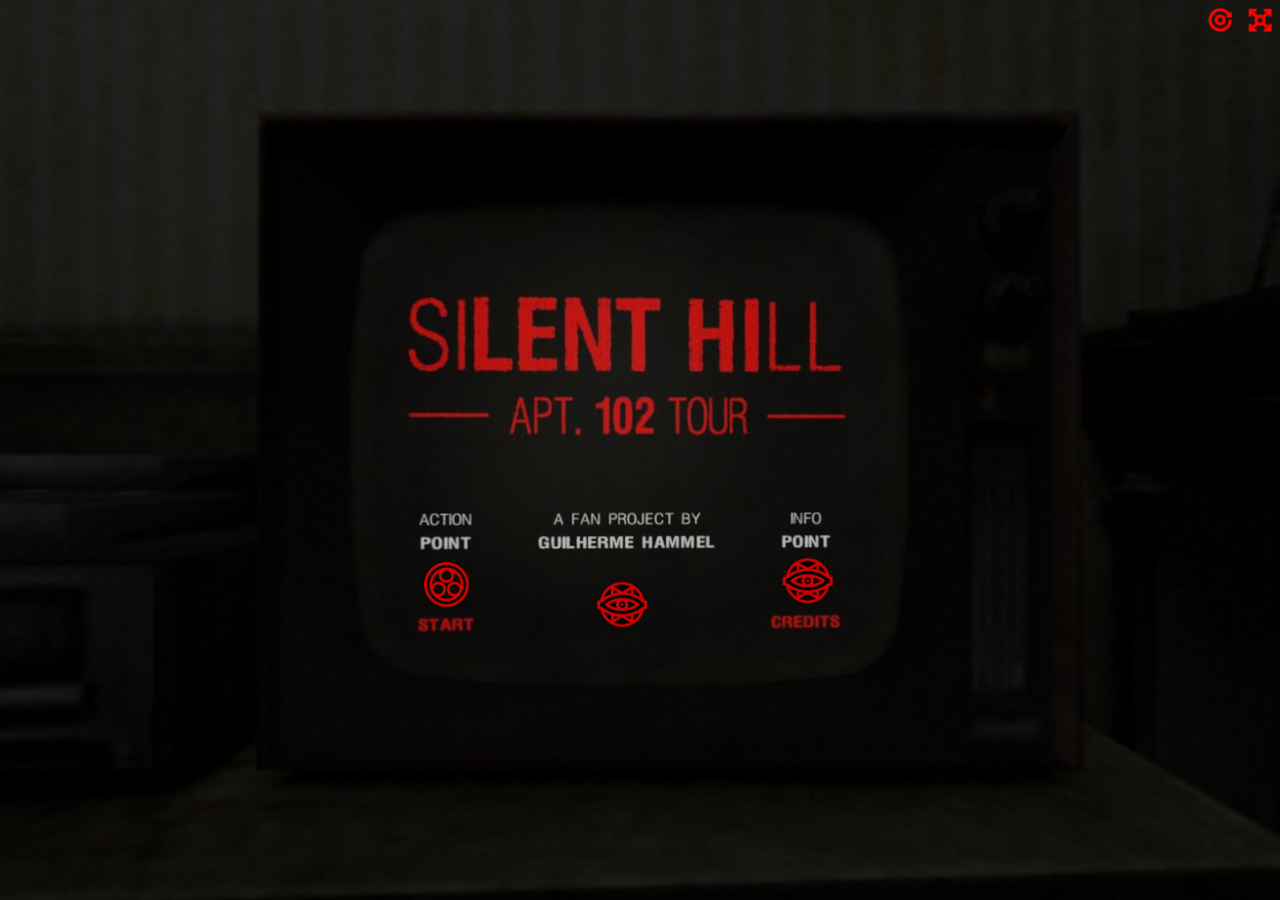
<file: index.html>
<!DOCTYPE html>
<html>
<head>
<title>Silent Hill Tour</title>
<meta charset="utf-8">
<meta name="viewport" content="target-densitydpi=device-dpi, width=device-width, initial-scale=1.0, maximum-scale=1.0, minimum-scale=1.0, user-scalable=no, minimal-ui" />
<style> @-ms-viewport { width: device-width; } </style>
<link rel="stylesheet" href="vendor/reset.min.css">
<link rel="stylesheet" href="style.css">
</head>
<body class="multiple-scenes view-control-buttons">

<div id="pano"></div>

<div id="sceneList">
  <ul class="scenes">
    
      <a href="javascript:void(0)" class="scene" data-id="0-title_full">
        <li class="text">title_full</li>
      </a>
    
      <a href="javascript:void(0)" class="scene" data-id="1-hall_off-sala">
        <li class="text">hall_off (sala)</li>
      </a>
    
      <a href="javascript:void(0)" class="scene" data-id="2-hall_on-sala">
        <li class="text">hall_on (sala)</li>
      </a>
    
      <a href="javascript:void(0)" class="scene" data-id="3-hall_off-parede">
        <li class="text">hall_off (parede)</li>
      </a>
    
      <a href="javascript:void(0)" class="scene" data-id="4-hall_on-parede">
        <li class="text">hall_on (parede)</li>
      </a>
    
      <a href="javascript:void(0)" class="scene" data-id="5-hall_off-exit-harry">
        <li class="text">hall_off (exit-harry)</li>
      </a>
    
      <a href="javascript:void(0)" class="scene" data-id="6-hall_on-exit-harry">
        <li class="text">hall_on (exit-harry)</li>
      </a>
    
      <a href="javascript:void(0)" class="scene" data-id="7-hall_on2">
        <li class="text">hall_on2</li>
      </a>
    
      <a href="javascript:void(0)" class="scene" data-id="8-sala_off-heather">
        <li class="text">sala_off (heather)</li>
      </a>
    
      <a href="javascript:void(0)" class="scene" data-id="9-sala_on-heather">
        <li class="text">sala_on (heather)</li>
      </a>
    
      <a href="javascript:void(0)" class="scene" data-id="10-sala_off-hall">
        <li class="text">sala_off (hall)</li>
      </a>
    
      <a href="javascript:void(0)" class="scene" data-id="11-sala_on-hall">
        <li class="text">sala_on (hall)</li>
      </a>
    
      <a href="javascript:void(0)" class="scene" data-id="12-sala_off-parede">
        <li class="text">sala_off (parede)</li>
      </a>
    
      <a href="javascript:void(0)" class="scene" data-id="13-sala_on-parede">
        <li class="text">sala_on (parede)</li>
      </a>
    
      <a href="javascript:void(0)" class="scene" data-id="14-heather_room_door_off-taser">
        <li class="text">Heather_room_door_off (taser)</li>
      </a>
    
      <a href="javascript:void(0)" class="scene" data-id="15-heather_room_door_on-taser">
        <li class="text">Heather_room_door_on (taser)</li>
      </a>
    
      <a href="javascript:void(0)" class="scene" data-id="16-heather_room_bed_off">
        <li class="text">Heather_room_bed_off</li>
      </a>
    
      <a href="javascript:void(0)" class="scene" data-id="17-heather_room_bed_on">
        <li class="text">Heather_room_bed_on</li>
      </a>
    
      <a href="javascript:void(0)" class="scene" data-id="18-heather_bathroom_off">
        <li class="text">Heather_bathroom_off</li>
      </a>
    
      <a href="javascript:void(0)" class="scene" data-id="19-heather_bathroom_on">
        <li class="text">Heather_bathroom_on</li>
      </a>
    
      <a href="javascript:void(0)" class="scene" data-id="20-heather_room_door_off-cama">
        <li class="text">Heather_room_door_off (cama)</li>
      </a>
    
      <a href="javascript:void(0)" class="scene" data-id="21-heather_room_door_on">
        <li class="text">Heather_room_door_on</li>
      </a>
    
      <a href="javascript:void(0)" class="scene" data-id="22-cozinha_off">
        <li class="text">cozinha_off</li>
      </a>
    
      <a href="javascript:void(0)" class="scene" data-id="23-cozinha_on-1">
        <li class="text">cozinha_on (1)</li>
      </a>
    
      <a href="javascript:void(0)" class="scene" data-id="24-cozinha_off-1">
        <li class="text">cozinha_off (1)</li>
      </a>
    
      <a href="javascript:void(0)" class="scene" data-id="25-cozinha_on-2">
        <li class="text">cozinha_on (2)</li>
      </a>
    
      <a href="javascript:void(0)" class="scene" data-id="26-cozinha_off-2">
        <li class="text">cozinha_off (2)</li>
      </a>
    
      <a href="javascript:void(0)" class="scene" data-id="27-cozinha_on-3">
        <li class="text">cozinha_on (3)</li>
      </a>
    
      <a href="javascript:void(0)" class="scene" data-id="28-cozinha_off-3">
        <li class="text">cozinha_off (3)</li>
      </a>
    
      <a href="javascript:void(0)" class="scene" data-id="29-cozinha_on-4">
        <li class="text">cozinha_on (4)</li>
      </a>
    
      <a href="javascript:void(0)" class="scene" data-id="30-cozinha_off-4">
        <li class="text">cozinha_off (4)</li>
      </a>
    
      <a href="javascript:void(0)" class="scene" data-id="31-cozinha_on-geladeira">
        <li class="text">cozinha_on (geladeira)</li>
      </a>
    
      <a href="javascript:void(0)" class="scene" data-id="32-jantar_off">
        <li class="text">jantar_off</li>
      </a>
    
      <a href="javascript:void(0)" class="scene" data-id="33-jantar_on">
        <li class="text">jantar_on</li>
      </a>
    
      <a href="javascript:void(0)" class="scene" data-id="34-varanda_off">
        <li class="text">varanda_off</li>
      </a>
    
      <a href="javascript:void(0)" class="scene" data-id="35-varanda_on">
        <li class="text">varanda_on</li>
      </a>
    
      <a href="javascript:void(0)" class="scene" data-id="36-harry_room_off-cama">
        <li class="text">Harry_room_off (cama)</li>
      </a>
    
      <a href="javascript:void(0)" class="scene" data-id="37-harry_room_on-cama">
        <li class="text">Harry_room_on (cama)</li>
      </a>
    
      <a href="javascript:void(0)" class="scene" data-id="38-harry_bathroom_off">
        <li class="text">Harry_bathroom_off</li>
      </a>
    
      <a href="javascript:void(0)" class="scene" data-id="39-harry_bathroom_on">
        <li class="text">Harry_bathroom_on</li>
      </a>
    
      <a href="javascript:void(0)" class="scene" data-id="40-harry_room_off-tv">
        <li class="text">Harry_room_off (tv)</li>
      </a>
    
      <a href="javascript:void(0)" class="scene" data-id="41-harry_room_on-tv">
        <li class="text">Harry_room_on (tv)</li>
      </a>
    
      <a href="javascript:void(0)" class="scene" data-id="42-vazio_cozinha">
        <li class="text">vazio_cozinha</li>
      </a>
    
      <a href="javascript:void(0)" class="scene" data-id="43-vazio_hall_on">
        <li class="text">vazio_hall_on</li>
      </a>
    
      <a href="javascript:void(0)" class="scene" data-id="44-vazio_sala_on">
        <li class="text">vazio_sala_on</li>
      </a>
    
      <a href="javascript:void(0)" class="scene" data-id="45-vazio_varanda">
        <li class="text">vazio_varanda</li>
      </a>
    
      <a href="javascript:void(0)" class="scene" data-id="46-vazio_sala_off">
        <li class="text">vazio_sala_off</li>
      </a>
    
      <a href="javascript:void(0)" class="scene" data-id="47-vazio_hall_off">
        <li class="text">vazio_hall_off</li>
      </a>
    
      <a href="javascript:void(0)" class="scene" data-id="48-vazio_door">
        <li class="text">vazio_door</li>
      </a>
    
      <a href="javascript:void(0)" class="scene" data-id="49-end">
        <li class="text">end</li>
      </a>
    
  </ul>
</div>

<div id="titleBar">
  <h1 class="sceneName"></h1>
</div>

<a href="javascript:void(0)" id="autorotateToggle">
  <img class="icon off" src="img/play.png">
  <img class="icon on" src="img/pause.png">
</a>

<a href="javascript:void(0)" id="fullscreenToggle">
  <img class="icon off" src="img/fullscreen.png">
  <img class="icon on" src="img/windowed.png">
</a>

<a href="javascript:void(0)" id="sceneListToggle">
  <img class="icon off" src="img/expand.png">
  <img class="icon on" src="img/collapse.png">
</a>

<a href="javascript:void(0)" id="viewUp" class="viewControlButton viewControlButton-1">
  <img class="icon" src="img/up.png">
</a>
<a href="javascript:void(0)" id="viewDown" class="viewControlButton viewControlButton-2">
  <img class="icon" src="img/down.png">
</a>
<a href="javascript:void(0)" id="viewLeft" class="viewControlButton viewControlButton-3">
  <img class="icon" src="img/left.png">
</a>
<a href="javascript:void(0)" id="viewRight" class="viewControlButton viewControlButton-4">
  <img class="icon" src="img/right.png">
</a>
<a href="javascript:void(0)" id="viewIn" class="viewControlButton viewControlButton-5">
  <img class="icon" src="img/plus.png">
</a>
<a href="javascript:void(0)" id="viewOut" class="viewControlButton viewControlButton-6">
  <img class="icon" src="img/minus.png">
</a>

<script src="vendor/screenfull.min.js" ></script>
<script src="vendor/bowser.min.js" ></script>
<script src="vendor/marzipano.js" ></script>

<script src="data.js"></script>
<script src="index.js"></script>
<script>
function pintura1() {
    //window.open("https://raw.githubusercontent.com/hammel-c/Silent-Hill-3-Tour/main/img/pintura1-big-2.jpg");
    url = "https://raw.githubusercontent.com/hammel-c/Silent-Hill-3-Tour/main/img/pintura1-big-2.jpg";
    img = '<img src="'+url+'">';
    popup = window.open();
    popup.document.write(img);                        
    popup.print();
}
</script>
<script>
function pintura2() {
    window.open("https://raw.githubusercontent.com/hammel-c/Silent-Hill-3-Tour/main/img/pintura2-big-2.jpg");
}
</script>
<script>
function pintura3() {
    window.open("https://raw.githubusercontent.com/hammel-c/Silent-Hill-3-Tour/main/img/pintura3-big-2.jpg");
}
</script>
<script>
function pintura4() {
    window.open("https://raw.githubusercontent.com/hammel-c/Silent-Hill-3-Tour/main/img/pintura4-big-2.jpg");
}
</script>

</body>
</html>
</file>
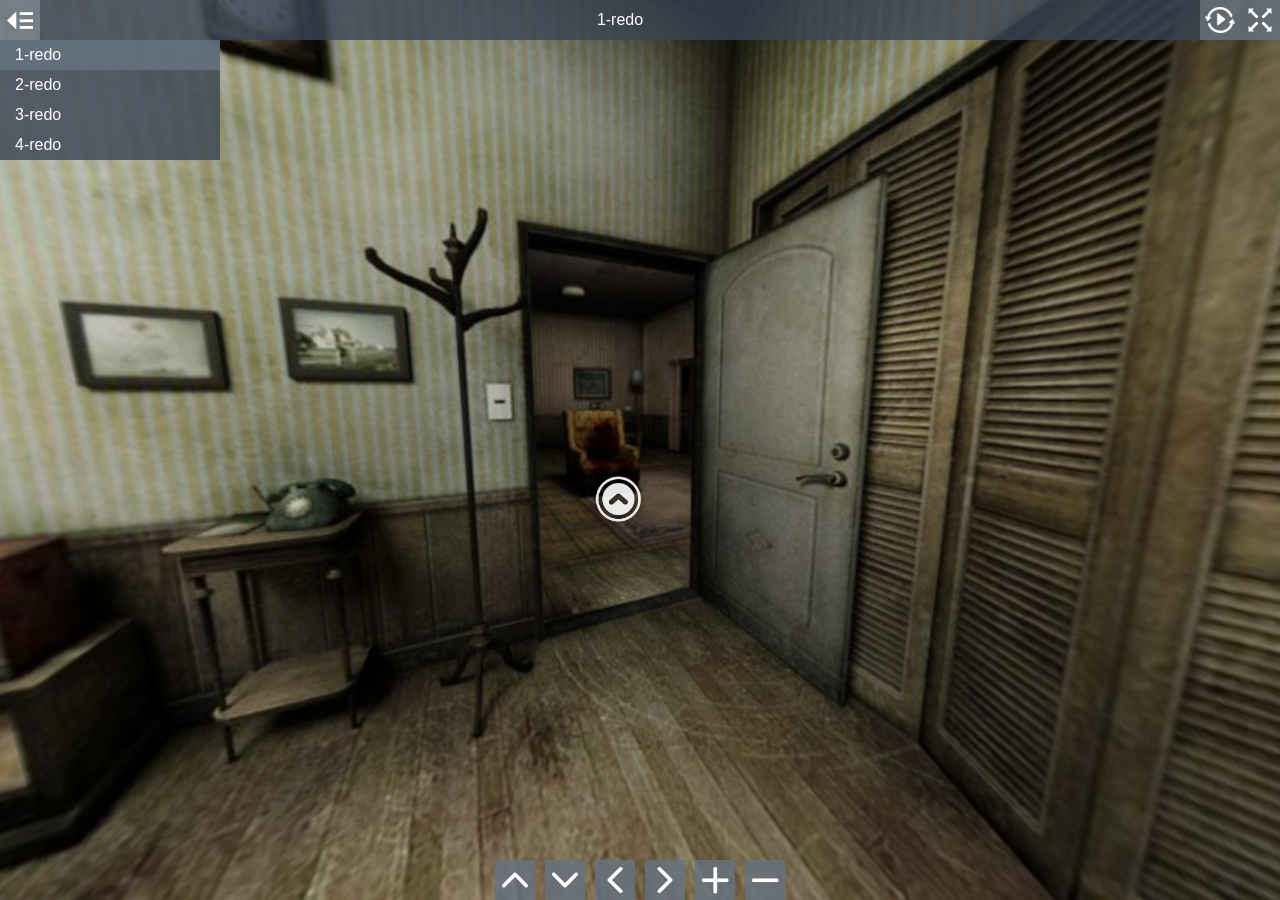
<file: app-files/index.html>
<!DOCTYPE html>
<html>
<head>
<title>Silent Hill 3</title>
<meta charset="utf-8">
<meta name="viewport" content="target-densitydpi=device-dpi, width=device-width, initial-scale=1.0, maximum-scale=1.0, minimum-scale=1.0, user-scalable=no, minimal-ui" />
<style> @-ms-viewport { width: device-width; } </style>
<link rel="stylesheet" href="vendor/reset.min.css">
<link rel="stylesheet" href="style.css">
</head>
<body class="multiple-scenes view-control-buttons">

<div id="pano"></div>

<div id="sceneList">
  <ul class="scenes">
    
      <a href="javascript:void(0)" class="scene" data-id="0-1-redo">
        <li class="text">1-redo</li>
      </a>
    
      <a href="javascript:void(0)" class="scene" data-id="1-2-redo">
        <li class="text">2-redo</li>
      </a>
    
      <a href="javascript:void(0)" class="scene" data-id="2-3-redo">
        <li class="text">3-redo</li>
      </a>
    
      <a href="javascript:void(0)" class="scene" data-id="3-4-redo">
        <li class="text">4-redo</li>
      </a>
    
  </ul>
</div>

<div id="titleBar">
  <h1 class="sceneName"></h1>
</div>

<a href="javascript:void(0)" id="autorotateToggle">
  <img class="icon off" src="img/play.png">
  <img class="icon on" src="img/pause.png">
</a>

<a href="javascript:void(0)" id="fullscreenToggle">
  <img class="icon off" src="img/fullscreen.png">
  <img class="icon on" src="img/windowed.png">
</a>

<a href="javascript:void(0)" id="sceneListToggle">
  <img class="icon off" src="img/expand.png">
  <img class="icon on" src="img/collapse.png">
</a>

<a href="javascript:void(0)" id="viewUp" class="viewControlButton viewControlButton-1">
  <img class="icon" src="img/up.png">
</a>
<a href="javascript:void(0)" id="viewDown" class="viewControlButton viewControlButton-2">
  <img class="icon" src="img/down.png">
</a>
<a href="javascript:void(0)" id="viewLeft" class="viewControlButton viewControlButton-3">
  <img class="icon" src="img/left.png">
</a>
<a href="javascript:void(0)" id="viewRight" class="viewControlButton viewControlButton-4">
  <img class="icon" src="img/right.png">
</a>
<a href="javascript:void(0)" id="viewIn" class="viewControlButton viewControlButton-5">
  <img class="icon" src="img/plus.png">
</a>
<a href="javascript:void(0)" id="viewOut" class="viewControlButton viewControlButton-6">
  <img class="icon" src="img/minus.png">
</a>

<script src="vendor/screenfull.min.js" ></script>
<script src="vendor/bowser.min.js" ></script>
<script src="vendor/marzipano.js" ></script>

<script src="data.js"></script>
<script src="index.js"></script>

</body>
</html>
</file>
<file: style.css>
/* hammel_c */

* {
  -webkit-box-sizing: border-box;
  -moz-box-sizing: border-box;
  box-sizing: border-box;
  -moz-user-select: none;
  -webkit-user-select: none;
  -ms-user-select: none;
  user-select: none;
  -ms-text-size-adjust: none;
  -moz-text-size-adjust: none;
  -webkit-text-size-adjust: none;
  text-size-adjust: none;
  -webkit-user-drag: none;
  -webkit-touch-callout: none;
  -ms-content-zooming: none;
  -webkit-tap-highlight-color: rgba(0,0,0,0);
}

/* custom scrollbar #f1f1f1 */

/* width */
::-webkit-scrollbar {
  width: 10px;
}

/* Track */
::-webkit-scrollbar-track {
  background: rgba(0,0,0,0.2);  
}
 
/* Handle */
::-webkit-scrollbar-thumb {
  background: rgba(0,0,0,0.5); 
}

/* Handle on hover*/
::-webkit-scrollbar-thumb:hover {
  background: rgb(0,0,0); 
}

html, body {
  width: 100%;
  height: 100%;
  padding: 0;
  margin: 0;
  overflow: hidden;
  font-family: "Helvetica Neue", Helvetica, Arial, sans-serif, Times, Georgia;
  font-size: 100%;
  background-color: rgb(0,0,0);
  color: #fff;
}

h1 {
  font-family:Times;
  font-size:22px;
  color: #e6e6e6;
  text-shadow: -0.1px 0 white, 0 0.1px white, 0.1px 0 white, 0 -0.1px white;
} 

/* old 
  font-size:16px;
  color: white;
  text-shadow: 2px 2px 4px #000000;
  letter-spacing: 0.25px;
  line-height: 1.5;
*/

h2 {
  font-family: Georgia;
  font-size: 13px;
  letter-spacing: 2px;
  word-spacing: 2px;
  color: #FFFFFF;
  font-weight: normal;
  text-decoration: none;
  font-style: normal;
  font-variant: normal;
  text-transform: none;
  text-shadow: 2px 2px 4px #000000;
}

.center {
  display: block;
  margin-left: auto;
  margin-right: auto;
  height:200px;
}

a, a:hover, a:active, a:visited {
  text-decoration: none;
  color: inherit;
}

#p1 { text-align: right; }

#pano {
  position: absolute;
  top: 0;
  left: 0;
  width: 100%;
  height: 100%;
  overflow: hidden;
}

#titleBar {
  position: absolute;
  top: 0;
  left: 0;
  right: 40px;
  height: 40px;
  text-align: center;
}

.mobile #titleBar {
  height: 50px;
  right: 50px;
}

/* If there is a fullscreen button the title bar must make space for it */
body.fullscreen-enabled #titleBar {
  right: 80px;
}

body.fullscreen-enabled.mobile #titleBar {
  right: 100px;
}

/* If there are multiple scenes the title bar must make space for the scene list toggle */
body.multiple-scenes #titleBar {
  left: 40px;
}

body.multiple-scenes.mobile #titleBar {
  left: 50px;
}

/* ⬛⬛⬛⬛⬛⬛⬛ barra de titulo com display:none */

#titleBar .sceneName {
  display: none;  
  color: rgba(58,68,84,0.8);
  width: 100%;
  height: 100%;
  line-height: 30px;
  padding: 5px;
  background-color: rgb(58,68,84);
  background-color: rgba(58,68,84,0.0);
  overflow: hidden;
  text-overflow: ellipsis;
  white-space: nowrap;

  -moz-user-select: text;
  -webkit-user-select: text;
  -ms-user-select: text;
  user-select: text;
}

.mobile #titleBar .sceneName {
  line-height: 40px;
}

/* ⬛⬛⬛⬛⬛⬛⬛ fundo do fullscreen icon com display:none */
#fullscreenToggle {
  display: none;
  position: absolute;
  top: 0;
  right: 0;
  width: 40px;
  height: 40px;
  padding: 5px;
  background-color: rgb(103,115,131);
  background-color: rgba(103,115,131,0.0);
}

.mobile #fullscreenToggle {
  width: 50px;
  height: 50px;
}

body.fullscreen-enabled #fullscreenToggle {
  display: block;
}

#fullscreenToggle .icon {
  position: absolute;
  top: 5px;
  right: 5px;
  width: 30px;
  height: 30px;
}

.mobile #fullscreenToggle .icon {
  top: 10px;
  right: 10px;
}

#fullscreenToggle .icon.on {
  display: none;
}

#fullscreenToggle .icon.off {
  display: block;
}

#fullscreenToggle.enabled .icon.on {
  display: block;
}

#fullscreenToggle.enabled .icon.off {
  display: none;
}

/* ⬛⬛⬛⬛⬛⬛⬛ fundo do autorotate icon com display:none */

#autorotateToggle {
  display: block;  
  position: absolute;
  top: 0;
  right: 0;
  width: 40px;
  height: 40px;
  padding: 5px;
  background-color: rgb(103,115,131);
  background-color: rgba(103,115,131,0.0);
}

.mobile #autorotateToggle {
  width: 50px;
  height: 50px;
}

/* If there is a fullscreen button, autorotate must placed a bit to the left */
body.fullscreen-enabled #autorotateToggle {
  right: 40px;
}

body.fullscreen-enabled.mobile #autorotateToggle {
  right: 50px;
}

#autorotateToggle .icon {
  position: absolute;
  top: 5px;
  right: 5px;
  width: 30px;
  height: 30px;
}

.mobile #autorotateToggle .icon {
  top: 10px;
  right: 10px;
}

#autorotateToggle .icon.on {
  display: none;
}

#autorotateToggle .icon.off {
  display: block;
}

#autorotateToggle.enabled .icon.on {
  display: block;
}

#autorotateToggle.enabled .icon.off {
  display: none;
}
/* ⬛⬛⬛⬛⬛⬛⬛  fundo da lista de lugares icon com display:none; */
#sceneListToggle {
  display: none;  
  position: absolute;
  top: 0;
  left: 0;
  width: 40px;
  height: 40px;
  padding: 5px;
  background-color: rgb(103,115,131);
  background-color: rgba(103,115,131,0.8);
}

.mobile #sceneListToggle {
  width: 50px;
  height: 50px;
}

#sceneListToggle .text {
  display: none;  
  position: absolute;
  top: 5px;
  left: 15px;
  width: 100%;
  line-height: 30px;
}

#sceneListToggle .icon {
  display: none;  
  position: absolute;
  top: 5px;
  right: 5px;
  width: 30px;
  height: 30px;
}

.mobile #sceneListToggle .icon {
  display: none;  
  display: none;  
  top: 10px;
  right: 10px;
}

#sceneListToggle .icon.on {
  display: none;
}

#sceneListToggle .icon.off {
  display: block;
}

#sceneListToggle.enabled .icon.on {
  display: block;
}

#sceneListToggle.enabled .icon.off {
  display: none;
}

#sceneList {
  display: none;  
  position: absolute;
  top: 0;
  left: -220px;
  padding-top: 40px;
  width: 220px;
  max-height: 100%;
  overflow-x: hidden;
  overflow-y: auto;
  margin-left: 0;
  -webkit-transition: margin-left 0.5s ease-in-out;
  transition: margin-left 0.5s ease-in-out;
}

.mobile #sceneList {
  padding-top: 50px;
}

#sceneList .scenes {
  width: 100%;
  background-color: rgb(58,68,84);
  background-color: rgba(58,68,84,0.8);
}

.mobile #sceneList {
  width: 100%;
  height: 100%;
  left: -100%;
}

.mobile #sceneList.enabled {
  margin-left: 100%;
}

.mobile #sceneList .scenes {
  height: 100%;
}

#sceneList.enabled {
  margin-left: 220px;
}

#sceneList .scene {
  display: block;
  width: 100%;
  height: 30px;
}

.mobile #sceneList .scene {
  height: 40px;
}

#sceneList .scene .text {
  width: 100%;
  height: 100%;
  padding: 0 15px;
  line-height: 30px;
  overflow: hidden;
  text-overflow: ellipsis;
  white-space: nowrap;
}

.mobile #sceneList .scene .text {
  line-height: 40px;
}

.no-touch #sceneList .scene:hover {
  background-color: rgb(103,115,131);
  background-color: rgba(103,115,131,0.8);
}

#sceneList .scene.current {
  background-color: rgb(103,115,131);
  background-color: rgba(103,115,131,0.8);
}

/* Hide scene list when only a single scene exists */
body.single-scene #sceneList, body.single-scene #sceneListToggle {
  display: none;
}

/* ⬛ Link hotspot; */

.link-hotspot {
  width: 60px;
  height: 60px;
  margin-left: -30px;
  margin-top: -30px;
  opacity: 0.8;
  -webkit-transition: opacity 0.2s;
  transition: opacity 0.2s;
}

.no-touch .link-hotspot:hover {
  opacity: 1;
}

.mobile .link-hotspot {
  width: 70px;
  height: 70px;
}

.link-hotspot-icon {
  width: 100%;
  height: 100%;
  cursor: pointer;
}

/* ⬛⬛⬛⬛⬛⬛⬛ nome qua aparece junto do link com  display: none; */
.link-hotspot-tooltip {
  display: none;
  position: absolute;
  left: 100%;
  top: 14px; /* ( 60 - (16 + 2*8) ) / 2 */

  margin-left: 3px;

  font-size: 16px;

  max-width: 300px;

  padding: 8px 10px;

  border-radius: 5px;

  background-color: rgb(58,68,84);
  background-color: rgba(58,68,84,0.8);

  color: #fff;

  white-space: nowrap;
  text-overflow: ellipsis;
  overflow: hidden;

  cursor: pointer;

  opacity: 0;

  -ms-transform: translateX(-8px);
  -webkit-transform: translateX(-8px);
  transform: translateX(-8px);

  -webkit-transition: -ms-transform 0.3s,
                      -webkit-transform 0.3s,
                      transform 0.3s,
                      opacity 0.3s;
  transition: -ms-transform 0.3s,
              -webkit-transform 0.3s,
              transform 0.3s,
              opacity 0.3s;
}

.mobile .link-hotspot {
  top: 19px; /* ( 70 - (16 + 2*8) ) / 2 */
}

.no-touch .link-hotspot:hover .link-hotspot-tooltip {
  opacity: 1;
  -ms-transform: translateX(0);
  -webkit-transform: translateX(0);
  transform: translateX(0);
}

/* Prevent tooltip from triggering */
.link-hotspot-tooltip {
  pointer-events: none;
}
.no-touch .link-hotspot:hover .link-hotspot-tooltip {
  pointer-events: all;
}

/* Fallback mode without pointer-events (IE8-10) */
.tooltip-fallback .link-hotspot-tooltip {
  display: none;
}
.no-touch .tooltip-fallback .link-hotspot:hover .link-hotspot-tooltip {
  display: block;
}

/* ⬛ Info hotspot */
/* ⬛⬛⬛⬛⬛⬛⬛ customizando link de info; */

.info-hotspot {
  line-height: 1.2em;
  opacity: 0.8;
  -webkit-transition: opacity 0.2s 0.2s;
  transition: opacity 0.2s 0.2s;
}

.no-touch .info-hotspot:hover {
  opacity: 1;
  -webkit-transition: opacity 0.2s;
  transition: opacity 0.2s;
}

.info-hotspot.visible {
  opacity: 1;
}

/* ⬛⬛⬛⬛⬛⬛⬛fundo do icone de info; */

.info-hotspot .info-hotspot-header {
  width: 40px;
  height: 40px;
  border-radius: 20px;
  background-color: black;
  cursor: pointer;
  -webkit-transition: width 0.3s ease-in-out 0.5s,
                      border-radius 0.3s ease-in-out 0.5s;
  transition: width 0.3s ease-in-out 0.5s,
              border-radius 0.3s ease-in-out 0.5s;
}

.mobile .info-hotspot .info-hotspot-header {
  width: 50px;
  height: 50px;
  border-radius: 25px;
}

.desktop.no-touch .info-hotspot .info-hotspot-header:hover {
  width: 260px;
  border-radius: 5px;
  -webkit-transition: width 0.3s ease-in-out,
                      border-radius 0.3s ease-in-out;
  transition: width 0.3s ease-in-out,
              border-radius 0.3s ease-in-out;
}

.desktop .info-hotspot.visible .info-hotspot-header,
.desktop.no-touch .info-hotspot.visible .info-hotspot-header:hover {
  width: 260px;
  border-radius: 5px;
  border-top-right-radius: 0;
  border-bottom-right-radius: 0;
  border-bottom-left-radius: 0;
  -webkit-transition: width 0.3s ease-in-out,
                      border-radius 0.3s ease-in-out;
  transition: width 0.3s ease-in-out,
              border-radius 0.3s ease-in-out;
}

/* ⬛⬛⬛⬛⬛⬛⬛ infoicon size e position; */
.info-hotspot .info-hotspot-icon-wrapper {
  z-index:9999;
  width: 60px;
  height: 60px;
  position: absolute;
  left: -10px;
  top: -10px;

}

.mobile .info-hotspot .info-hotspot-icon-wrapper {
  width: 60px;
  height: 60px;
  position: absolute;
  left: -5px;
  top: -5px;
}

.info-hotspot .info-hotspot-icon {
  width: 100%;
  height: 100%;
}

.info-hotspot .info-hotspot-title-wrapper {
  position: absolute;
  left: 45px;
  top: 0;
  width: 0;
  height: 40px;
  padding: 0;
  overflow: hidden;
  -webkit-transition: width 0s 0.4s,
                      padding 0s 0.4s;
  transition: width 0s 0.4s,
              padding 0s 0.4s;
}

.desktop .info-hotspot.visible .info-hotspot-title-wrapper,
.desktop.no-touch .info-hotspot .info-hotspot-header:hover .info-hotspot-title-wrapper {
  width: 220px;
  padding: 0 5px;
  -webkit-transition: width 0s 0.4s,
                      padding 0s 0.4s;
  transition: width 0s 0.4s,
              padding 0s 0.4s;
}

.info-hotspot .info-hotspot-title-wrapper:before {
  content: '';
  display: inline-block;
  vertical-align: middle;
  height: 100%;
}

.info-hotspot .info-hotspot-title {
  display: inline-block;
  vertical-align: middle;

  -moz-user-select: text;
  -webkit-user-select: text;
  -ms-user-select: text;
  user-select: text;
}
/* ⬛⬛⬛⬛⬛⬛⬛ fundo do icone X (CLOSE)de info; */
.info-hotspot .info-hotspot-close-wrapper {
  position: absolute;
  left: 259.8px;
  top: 0;
  height: 40px;
  width: 40.2px;
  border-top-right-radius: 5px;
  background-color: black;
  visibility: hidden;
  -ms-transform: perspective(200px) rotateY(90deg);
  -webkit-transform: perspective(200px) rotateY(90deg);
  transform: perspective(200px) rotateY(90deg);
  -ms-transform-origin: 0 50% 0;
  -webkit-transform-origin: 0 50% 0;
  transform-origin: 0 50% 0;
  -webkit-transition: -ms-transform 0.3s 0.3s,
                      -webkit-transform 0.3s 0.3s,
                      transform 0.3s 0.3s,
                      visibility 0s 0.6s;
  transition: -ms-transform 0.3s 0.3s,
              -webkit-transform 0.3s 0.3s,
              transform 0.3s 0.3s,
              visibility 0s 0.6s;
}

.desktop .info-hotspot.visible .info-hotspot-close-wrapper {
  visibility: visible;
  -ms-transform: perspective(200px) rotateY(0deg);
  -webkit-transform: perspective(200px) rotateY(0deg);
  transform: perspective(200px) rotateY(0deg);
  -webkit-transition: -ms-transform 0.3s,
                      -webkit-transform 0.3s,
                      transform 0.3s,
                      visibility 0s 0s;
  transition: -ms-transform 0.3s,
              -webkit-transform 0.3s,
              transform 0.3s,
              visibility 0s 0s;
}

.info-hotspot .info-hotspot-close-icon {
  width: 70%;
  height: 70%;
  margin: 15%;
}
/* ⬛⬛⬛⬛⬛⬛⬛ fundo do CONTEUDO de info; */
.info-hotspot .info-hotspot-text {
  position: absolute;
  width: 300px;
  height: auto;
  max-height: 300px;
  top: 40px;
  left: 0;
  padding: 20px;
  background-color: rgb(0,0,0,0.5);
  border-bottom-right-radius: 5px;
  border-bottom-left-radius: 5px;
  overflow-y: auto;
  visibility: hidden;
  /* rotate(90deg) causes transition flicker on Firefox 58 */
  -ms-transform: perspective(200px) rotateX(-89.999deg);
  -webkit-transform: perspective(200px) rotateX(-89.999deg);
  transform: perspective(200px) rotateX(-89.999deg);
  -ms-transform-origin: 50% 0 0;
  -webkit-transform-origin: 50% 0 0;
  transform-origin: 50% 0 0;
  -webkit-transition: -ms-transform 0.3s,
                      -webkit-transform 0.3s,
                      transform 0.3s,
                      visibility 0s 0.3s;
  transition: -ms-transform 0.3s,
              -webkit-transform 0.3s,
              transform 0.3s,
              visibility 0s 0.3s;

  -moz-user-select: text;
  -webkit-user-select: text;
  -ms-user-select: text;
  user-select: text;
}

.desktop .info-hotspot.visible .info-hotspot-text {
  visibility: visible;
  -ms-transform: perspective(200px) rotateX(0deg);
  -webkit-transform: perspective(200px) rotateX(0deg);
  transform: perspective(200px) rotateX(0deg);
  -webkit-transition: -ms-transform 0.3s 0.3s,
                      -webkit-transform 0.3s 0.3s,
                      transform 0.3s 0.3s,
                      visibility 0s 0s;
  transition: -ms-transform 0.3s 0.3s,
              -webkit-transform 0.3s 0.3s,
              transform 0.3s 0.3s,
              visibility 0s 0s;
}

/* Info hotspot modal */

.desktop .info-hotspot-modal {
  display: none;
}

.info-hotspot-modal {
  top: 0;
  left: 0;
  position: absolute;
  width: 100%;
  height: 100%;
  overflow: hidden;
  z-index: 11000 !important;
  background-color: rgba(0,0,0,0.5);
  line-height: 1.2em;
  opacity: 0;
  visibility: hidden;
  -webkit-transition: opacity 0.2s ease-in-out 0.5s,
                      visibility 0s 0.7s;
  transition: opacity 0.2s ease-in-out 0.5s,
              visibility 0s 0.7s;
}

.info-hotspot-modal.visible {
  opacity: 1;
  visibility: visible;
  -webkit-transition: opacity 0.2s ease-in-out,
                      visibility 0s 0s;
  transition: opacity 0.2s ease-in-out,
              visibility 0s 0s;
}
/* ⬛⬛⬛⬛⬛⬛⬛ fundo info celular titulo; */

.info-hotspot-modal .info-hotspot-header {
  position: absolute;
  top: 60px;
  left: 10px;
  right: 10px;
  width: auto;
  height: 50px;
  background-color: rgb(0,0,0);
  opacity: 0;
  -webkit-transition: opacity 0.3s ease-in-out 0.2s;
  transition: opacity 0.3s ease-in-out 0.2s;
}

.info-hotspot-modal.visible .info-hotspot-header {
  opacity: 1;
  -webkit-transition: opacity 0.3s ease-in-out 0.2s;
  transition: opacity 0.3s ease-in-out 0.2s;
}

.info-hotspot-modal .info-hotspot-icon-wrapper {
  width: 50px;
  height: 50px;
}

.info-hotspot-modal .info-hotspot-icon {
  width: 90%;
  height: 90%;
  margin: 5%;
}
/* ⬛⬛⬛⬛⬛⬛⬛ fundo info celular titulo; */
.info-hotspot-modal .info-hotspot-title-wrapper {
  position: absolute;
  top: 0;
  left: 45px;
  right: 45px;
  width: auto;
  height: 50px;
  padding: 0 10px;
}

.info-hotspot-modal .info-hotspot-title-wrapper:before {
  content: '';
  display: inline-block;
  vertical-align: middle;
  height: 100%;
}

.info-hotspot-modal .info-hotspot-title {
  display: inline-block;
  vertical-align: middle;

  -moz-user-select: text;
  -webkit-user-select: text;
  -ms-user-select: text;
  user-select: text;
}

/* ⬛⬛⬛⬛⬛⬛⬛ fundo info celular X(close); */
.info-hotspot-modal .info-hotspot-close-wrapper {
  position: absolute;
  top: 0;
  right: 0;
  width: 50px;
  height: 50px;
  background-color: rgb(0,0,0);
  background-color: rgba(0,0,0);
  cursor: pointer;
}

.info-hotspot-modal .info-hotspot-close-icon {
  width: 70%;
  height: 70%;
  margin: 15%;
}

/* ⬛⬛⬛⬛⬛⬛⬛ fundo info celular conteudo; */
.info-hotspot-modal .info-hotspot-text {
  position: absolute;
  top: 110px;
  bottom: 10px;
  left: 10px;
  right: 10px;
  padding: 20px;
  background-color: rgb(0,0,0);
  background-color: rgba(0,0,0,0.5);
  overflow-y: auto;
  opacity: 0;
  -webkit-transition: opacity 0.3s ease-in-out;
  transition: opacity 0.3s ease-in-out;

  -moz-user-select: text;
  -webkit-user-select: text;
  -ms-user-select: text;
  user-select: text;
}

.info-hotspot-modal.visible .info-hotspot-text {
  opacity: 1;
  -webkit-transition: opacity 0.3s ease-in-out 0.4s;
  transition: opacity 0.3s ease-in-out 0.4s;
}

/* View control buttons */

.viewControlButton {
  position: absolute;
  bottom: 0;
  left: 50%;
  width: 40px;
  height: 40px;
  padding: 5px;
  background-color: rgb(103,115,131);
  background-color: rgba(103,115,131,0.0);
}

body.view-control-buttons .viewControlButton {
  display: none;
}

/* Hide controls when width is too small */
@media (max-width: 600px) {
  body.view-control-buttons .viewControlButton {
    display: none;
  }
}

.viewControlButton .icon {
  position: absolute;
  top: 5px;
  right: 5px;
  width: 30px;
  height: 30px;
}

/* Center is at margin-left: -20px */
.viewControlButton-1 {
  margin-left: -145px;
}
.viewControlButton-2 {
  margin-left: -95px;
}
.viewControlButton-3 {
  margin-left: -45px;
}
.viewControlButton-4 {
  margin-left: 5px;
}
.viewControlButton-5 {
  margin-left: 55px;
}
.viewControlButton-6 {
  margin-left: 105px;
}
</file>
<file: app-files/style.css>
* {
  -webkit-box-sizing: border-box;
  -moz-box-sizing: border-box;
  box-sizing: border-box;
  -moz-user-select: none;
  -webkit-user-select: none;
  -ms-user-select: none;
  user-select: none;
  -ms-text-size-adjust: none;
  -moz-text-size-adjust: none;
  -webkit-text-size-adjust: none;
  text-size-adjust: none;
  -webkit-user-drag: none;
  -webkit-touch-callout: none;
  -ms-content-zooming: none;
  -webkit-tap-highlight-color: rgba(0,0,0,0);
}

html, body {
  width: 100%;
  height: 100%;
  padding: 0;
  margin: 0;
  overflow: hidden;
  font-family: "Helvetica Neue", Helvetica, Arial, sans-serif;
  font-size: 16px;
  background-color: #000;
  color: #fff;
}

a, a:hover, a:active, a:visited {
  text-decoration: none;
  color: inherit;
}

#pano {
  position: absolute;
  top: 0;
  left: 0;
  width: 100%;
  height: 100%;
  overflow: hidden;
}

#titleBar {
  position: absolute;
  top: 0;
  left: 0;
  right: 40px;
  height: 40px;
  text-align: center;
}

.mobile #titleBar {
  height: 50px;
  right: 50px;
}

/* If there is a fullscreen button the title bar must make space for it */
body.fullscreen-enabled #titleBar {
  right: 80px;
}

body.fullscreen-enabled.mobile #titleBar {
  right: 100px;
}

/* If there are multiple scenes the title bar must make space for the scene list toggle */
body.multiple-scenes #titleBar {
  left: 40px;
}

body.multiple-scenes.mobile #titleBar {
  left: 50px;
}

#titleBar .sceneName {
  width: 100%;
  height: 100%;
  line-height: 30px;
  padding: 5px;
  background-color: rgb(58,68,84);
  background-color: rgba(58,68,84,0.8);
  overflow: hidden;
  text-overflow: ellipsis;
  white-space: nowrap;

  -moz-user-select: text;
  -webkit-user-select: text;
  -ms-user-select: text;
  user-select: text;
}

.mobile #titleBar .sceneName {
  line-height: 40px;
}

#fullscreenToggle {
  display: none;
  position: absolute;
  top: 0;
  right: 0;
  width: 40px;
  height: 40px;
  padding: 5px;
  background-color: rgb(103,115,131);
  background-color: rgba(103,115,131,0.8);
}

.mobile #fullscreenToggle {
  width: 50px;
  height: 50px;
}

body.fullscreen-enabled #fullscreenToggle {
  display: block;
}

#fullscreenToggle .icon {
  position: absolute;
  top: 5px;
  right: 5px;
  width: 30px;
  height: 30px;
}

.mobile #fullscreenToggle .icon {
  top: 10px;
  right: 10px;
}

#fullscreenToggle .icon.on {
  display: none;
}

#fullscreenToggle .icon.off {
  display: block;
}

#fullscreenToggle.enabled .icon.on {
  display: block;
}

#fullscreenToggle.enabled .icon.off {
  display: none;
}

#autorotateToggle {
  display: block;
  position: absolute;
  top: 0;
  right: 0;
  width: 40px;
  height: 40px;
  padding: 5px;
  background-color: rgb(103,115,131);
  background-color: rgba(103,115,131,0.8);
}

.mobile #autorotateToggle {
  width: 50px;
  height: 50px;
}

/* If there is a fullscreen button, autorotate must placed a bit to the left */
body.fullscreen-enabled #autorotateToggle {
  right: 40px;
}

body.fullscreen-enabled.mobile #autorotateToggle {
  right: 50px;
}

#autorotateToggle .icon {
  position: absolute;
  top: 5px;
  right: 5px;
  width: 30px;
  height: 30px;
}

.mobile #autorotateToggle .icon {
  top: 10px;
  right: 10px;
}

#autorotateToggle .icon.on {
  display: none;
}

#autorotateToggle .icon.off {
  display: block;
}

#autorotateToggle.enabled .icon.on {
  display: block;
}

#autorotateToggle.enabled .icon.off {
  display: none;
}

#sceneListToggle {
  position: absolute;
  top: 0;
  left: 0;
  width: 40px;
  height: 40px;
  padding: 5px;
  background-color: rgb(103,115,131);
  background-color: rgba(103,115,131,0.8);
}

.mobile #sceneListToggle {
  width: 50px;
  height: 50px;
}

#sceneListToggle .text {
  position: absolute;
  top: 5px;
  left: 15px;
  width: 100%;
  line-height: 30px;
}

#sceneListToggle .icon {
  position: absolute;
  top: 5px;
  right: 5px;
  width: 30px;
  height: 30px;
}

.mobile #sceneListToggle .icon {
  top: 10px;
  right: 10px;
}

#sceneListToggle .icon.on {
  display: none;
}

#sceneListToggle .icon.off {
  display: block;
}

#sceneListToggle.enabled .icon.on {
  display: block;
}

#sceneListToggle.enabled .icon.off {
  display: none;
}

#sceneList {
  position: absolute;
  top: 0;
  left: -220px;
  padding-top: 40px;
  width: 220px;
  max-height: 100%;
  overflow-x: hidden;
  overflow-y: auto;
  margin-left: 0;
  -webkit-transition: margin-left 0.5s ease-in-out;
  transition: margin-left 0.5s ease-in-out;
}

.mobile #sceneList {
  padding-top: 50px;
}

#sceneList .scenes {
  width: 100%;
  background-color: rgb(58,68,84);
  background-color: rgba(58,68,84,0.8);
}

.mobile #sceneList {
  width: 100%;
  height: 100%;
  left: -100%;
}

.mobile #sceneList.enabled {
  margin-left: 100%;
}

.mobile #sceneList .scenes {
  height: 100%;
}

#sceneList.enabled {
  margin-left: 220px;
}

#sceneList .scene {
  display: block;
  width: 100%;
  height: 30px;
}

.mobile #sceneList .scene {
  height: 40px;
}

#sceneList .scene .text {
  width: 100%;
  height: 100%;
  padding: 0 15px;
  line-height: 30px;
  overflow: hidden;
  text-overflow: ellipsis;
  white-space: nowrap;
}

.mobile #sceneList .scene .text {
  line-height: 40px;
}

.no-touch #sceneList .scene:hover {
  background-color: rgb(103,115,131);
  background-color: rgba(103,115,131,0.8);
}

#sceneList .scene.current {
  background-color: rgb(103,115,131);
  background-color: rgba(103,115,131,0.8);
}

/* Hide scene list when only a single scene exists */
body.single-scene #sceneList, body.single-scene #sceneListToggle {
  display: none;
}

/* Link hotspot */

.link-hotspot {
  width: 60px;
  height: 60px;
  margin-left: -30px;
  margin-top: -30px;
  opacity: 0.9;
  -webkit-transition: opacity 0.2s;
  transition: opacity 0.2s;
}

.no-touch .link-hotspot:hover {
  opacity: 1;
}

.mobile .link-hotspot {
  width: 70px;
  height: 70px;
}

.link-hotspot-icon {
  width: 100%;
  height: 100%;
  cursor: pointer;
}

.link-hotspot-tooltip {
  position: absolute;
  left: 100%;
  top: 14px; /* ( 60 - (16 + 2*8) ) / 2 */

  margin-left: 3px;

  font-size: 16px;

  max-width: 300px;

  padding: 8px 10px;

  border-radius: 5px;

  background-color: rgb(58,68,84);
  background-color: rgba(58,68,84,0.8);

  color: #fff;

  white-space: nowrap;
  text-overflow: ellipsis;
  overflow: hidden;

  cursor: pointer;

  opacity: 0;

  -ms-transform: translateX(-8px);
  -webkit-transform: translateX(-8px);
  transform: translateX(-8px);

  -webkit-transition: -ms-transform 0.3s,
                      -webkit-transform 0.3s,
                      transform 0.3s,
                      opacity 0.3s;
  transition: -ms-transform 0.3s,
              -webkit-transform 0.3s,
              transform 0.3s,
              opacity 0.3s;
}

.mobile .link-hotspot {
  top: 19px; /* ( 70 - (16 + 2*8) ) / 2 */
}

.no-touch .link-hotspot:hover .link-hotspot-tooltip {
  opacity: 1;
  -ms-transform: translateX(0);
  -webkit-transform: translateX(0);
  transform: translateX(0);
}

/* Prevent tooltip from triggering */
.link-hotspot-tooltip {
  pointer-events: none;
}
.no-touch .link-hotspot:hover .link-hotspot-tooltip {
  pointer-events: all;
}

/* Fallback mode without pointer-events (IE8-10) */
.tooltip-fallback .link-hotspot-tooltip {
  display: none;
}
.no-touch .tooltip-fallback .link-hotspot:hover .link-hotspot-tooltip {
  display: block;
}

/* Info hotspot */

.info-hotspot {
  line-height: 1.2em;
  opacity: 0.9;
  -webkit-transition: opacity 0.2s 0.2s;
  transition: opacity 0.2s 0.2s;
}

.no-touch .info-hotspot:hover {
  opacity: 1;
  -webkit-transition: opacity 0.2s;
  transition: opacity 0.2s;
}

.info-hotspot.visible {
  opacity: 1;
}

.info-hotspot .info-hotspot-header {
  width: 40px;
  height: 40px;
  border-radius: 20px;
  background-color: rgb(103,115,131);
  cursor: pointer;
  -webkit-transition: width 0.3s ease-in-out 0.5s,
                      border-radius 0.3s ease-in-out 0.5s;
  transition: width 0.3s ease-in-out 0.5s,
              border-radius 0.3s ease-in-out 0.5s;
}

.mobile .info-hotspot .info-hotspot-header {
  width: 50px;
  height: 50px;
  border-radius: 25px;
}

.desktop.no-touch .info-hotspot .info-hotspot-header:hover {
  width: 260px;
  border-radius: 5px;
  -webkit-transition: width 0.3s ease-in-out,
                      border-radius 0.3s ease-in-out;
  transition: width 0.3s ease-in-out,
              border-radius 0.3s ease-in-out;
}

.desktop .info-hotspot.visible .info-hotspot-header,
.desktop.no-touch .info-hotspot.visible .info-hotspot-header:hover {
  width: 260px;
  border-radius: 5px;
  border-top-right-radius: 0;
  border-bottom-right-radius: 0;
  border-bottom-left-radius: 0;
  -webkit-transition: width 0.3s ease-in-out,
                      border-radius 0.3s ease-in-out;
  transition: width 0.3s ease-in-out,
              border-radius 0.3s ease-in-out;
}

.info-hotspot .info-hotspot-icon-wrapper {
  width: 40px;
  height: 40px;
}

.mobile .info-hotspot .info-hotspot-icon-wrapper {
  width: 50px;
  height: 50px;
}

.info-hotspot .info-hotspot-icon {
  width: 90%;
  height: 90%;
  margin: 5%;
}

.info-hotspot .info-hotspot-title-wrapper {
  position: absolute;
  left: 40px;
  top: 0;
  width: 0;
  height: 40px;
  padding: 0;
  overflow: hidden;
  -webkit-transition: width 0s 0.4s,
                      padding 0s 0.4s;
  transition: width 0s 0.4s,
              padding 0s 0.4s;
}

.desktop .info-hotspot.visible .info-hotspot-title-wrapper,
.desktop.no-touch .info-hotspot .info-hotspot-header:hover .info-hotspot-title-wrapper {
  width: 220px;
  padding: 0 5px;
  -webkit-transition: width 0s 0.4s,
                      padding 0s 0.4s;
  transition: width 0s 0.4s,
              padding 0s 0.4s;
}

.info-hotspot .info-hotspot-title-wrapper:before {
  content: '';
  display: inline-block;
  vertical-align: middle;
  height: 100%;
}

.info-hotspot .info-hotspot-title {
  display: inline-block;
  vertical-align: middle;

  -moz-user-select: text;
  -webkit-user-select: text;
  -ms-user-select: text;
  user-select: text;
}

.info-hotspot .info-hotspot-close-wrapper {
  position: absolute;
  left: 260px;
  top: 0;
  height: 40px;
  width: 40px;
  border-top-right-radius: 5px;
  background-color: rgb(78,88,104);
  visibility: hidden;
  -ms-transform: perspective(200px) rotateY(90deg);
  -webkit-transform: perspective(200px) rotateY(90deg);
  transform: perspective(200px) rotateY(90deg);
  -ms-transform-origin: 0 50% 0;
  -webkit-transform-origin: 0 50% 0;
  transform-origin: 0 50% 0;
  -webkit-transition: -ms-transform 0.3s 0.3s,
                      -webkit-transform 0.3s 0.3s,
                      transform 0.3s 0.3s,
                      visibility 0s 0.6s;
  transition: -ms-transform 0.3s 0.3s,
              -webkit-transform 0.3s 0.3s,
              transform 0.3s 0.3s,
              visibility 0s 0.6s;
}

.desktop .info-hotspot.visible .info-hotspot-close-wrapper {
  visibility: visible;
  -ms-transform: perspective(200px) rotateY(0deg);
  -webkit-transform: perspective(200px) rotateY(0deg);
  transform: perspective(200px) rotateY(0deg);
  -webkit-transition: -ms-transform 0.3s,
                      -webkit-transform 0.3s,
                      transform 0.3s,
                      visibility 0s 0s;
  transition: -ms-transform 0.3s,
              -webkit-transform 0.3s,
              transform 0.3s,
              visibility 0s 0s;
}

.info-hotspot .info-hotspot-close-icon {
  width: 70%;
  height: 70%;
  margin: 15%;
}

.info-hotspot .info-hotspot-text {
  position: absolute;
  width: 300px;
  height: auto;
  max-height: 200px;
  top: 40px;
  left: 0;
  padding: 10px;
  background-color: rgb(58,68,84);
  border-bottom-right-radius: 5px;
  border-bottom-left-radius: 5px;
  overflow-y: auto;
  visibility: hidden;
  /* rotate(90deg) causes transition flicker on Firefox 58 */
  -ms-transform: perspective(200px) rotateX(-89.999deg);
  -webkit-transform: perspective(200px) rotateX(-89.999deg);
  transform: perspective(200px) rotateX(-89.999deg);
  -ms-transform-origin: 50% 0 0;
  -webkit-transform-origin: 50% 0 0;
  transform-origin: 50% 0 0;
  -webkit-transition: -ms-transform 0.3s,
                      -webkit-transform 0.3s,
                      transform 0.3s,
                      visibility 0s 0.3s;
  transition: -ms-transform 0.3s,
              -webkit-transform 0.3s,
              transform 0.3s,
              visibility 0s 0.3s;

  -moz-user-select: text;
  -webkit-user-select: text;
  -ms-user-select: text;
  user-select: text;
}

.desktop .info-hotspot.visible .info-hotspot-text {
  visibility: visible;
  -ms-transform: perspective(200px) rotateX(0deg);
  -webkit-transform: perspective(200px) rotateX(0deg);
  transform: perspective(200px) rotateX(0deg);
  -webkit-transition: -ms-transform 0.3s 0.3s,
                      -webkit-transform 0.3s 0.3s,
                      transform 0.3s 0.3s,
                      visibility 0s 0s;
  transition: -ms-transform 0.3s 0.3s,
              -webkit-transform 0.3s 0.3s,
              transform 0.3s 0.3s,
              visibility 0s 0s;
}

/* Info hotspot modal */

.desktop .info-hotspot-modal {
  display: none;
}

.info-hotspot-modal {
  top: 0;
  left: 0;
  position: absolute;
  width: 100%;
  height: 100%;
  overflow: hidden;
  z-index: 11000 !important;
  background-color: rgba(0,0,0,.5);
  line-height: 1.2em;
  opacity: 0;
  visibility: hidden;
  -webkit-transition: opacity 0.2s ease-in-out 0.5s,
                      visibility 0s 0.7s;
  transition: opacity 0.2s ease-in-out 0.5s,
              visibility 0s 0.7s;
}

.info-hotspot-modal.visible {
  opacity: 1;
  visibility: visible;
  -webkit-transition: opacity 0.2s ease-in-out,
                      visibility 0s 0s;
  transition: opacity 0.2s ease-in-out,
              visibility 0s 0s;
}

.info-hotspot-modal .info-hotspot-header {
  position: absolute;
  top: 60px;
  left: 10px;
  right: 10px;
  width: auto;
  height: 50px;
  background-color: rgb(103,115,131);
  background-color: rgba(103,115,131,0.8);
  opacity: 0;
  -webkit-transition: opacity 0.3s ease-in-out 0.2s;
  transition: opacity 0.3s ease-in-out 0.2s;
}

.info-hotspot-modal.visible .info-hotspot-header {
  opacity: 1;
  -webkit-transition: opacity 0.3s ease-in-out 0.2s;
  transition: opacity 0.3s ease-in-out 0.2s;
}

.info-hotspot-modal .info-hotspot-icon-wrapper {
  width: 50px;
  height: 50px;
}

.info-hotspot-modal .info-hotspot-icon {
  width: 90%;
  height: 90%;
  margin: 5%;
}

.info-hotspot-modal .info-hotspot-title-wrapper {
  position: absolute;
  top: 0;
  left: 50px;
  right: 50px;
  width: auto;
  height: 50px;
  padding: 0 10px;
}

.info-hotspot-modal .info-hotspot-title-wrapper:before {
  content: '';
  display: inline-block;
  vertical-align: middle;
  height: 100%;
}

.info-hotspot-modal .info-hotspot-title {
  display: inline-block;
  vertical-align: middle;

  -moz-user-select: text;
  -webkit-user-select: text;
  -ms-user-select: text;
  user-select: text;
}

.info-hotspot-modal .info-hotspot-close-wrapper {
  position: absolute;
  top: 0;
  right: 0;
  width: 50px;
  height: 50px;
  background-color: rgb(78,88,104);
  background-color: rgba(78,88,104,0.8);
  cursor: pointer;
}

.info-hotspot-modal .info-hotspot-close-icon {
  width: 70%;
  height: 70%;
  margin: 15%;
}

.info-hotspot-modal .info-hotspot-text {
  position: absolute;
  top: 110px;
  bottom: 10px;
  left: 10px;
  right: 10px;
  padding: 10px;
  background-color: rgb(58,68,84);
  background-color: rgba(58,68,84,0.8);
  overflow-y: auto;
  opacity: 0;
  -webkit-transition: opacity 0.3s ease-in-out;
  transition: opacity 0.3s ease-in-out;

  -moz-user-select: text;
  -webkit-user-select: text;
  -ms-user-select: text;
  user-select: text;
}

.info-hotspot-modal.visible .info-hotspot-text {
  opacity: 1;
  -webkit-transition: opacity 0.3s ease-in-out 0.4s;
  transition: opacity 0.3s ease-in-out 0.4s;
}

/* View control buttons */

.viewControlButton {
  display: none;
  position: absolute;
  bottom: 0;
  left: 50%;
  width: 40px;
  height: 40px;
  padding: 5px;
  background-color: rgb(103,115,131);
  background-color: rgba(103,115,131,0.8);
}

body.view-control-buttons .viewControlButton {
  display: block;
}

/* Hide controls when width is too small */
@media (max-width: 600px) {
  body.view-control-buttons .viewControlButton {
    display: none;
  }
}

.viewControlButton .icon {
  position: absolute;
  top: 5px;
  right: 5px;
  width: 30px;
  height: 30px;
}

/* Center is at margin-left: -20px */
.viewControlButton-1 {
  margin-left: -145px;
}
.viewControlButton-2 {
  margin-left: -95px;
}
.viewControlButton-3 {
  margin-left: -45px;
}
.viewControlButton-4 {
  margin-left: 5px;
}
.viewControlButton-5 {
  margin-left: 55px;
}
.viewControlButton-6 {
  margin-left: 105px;
}
</file>
